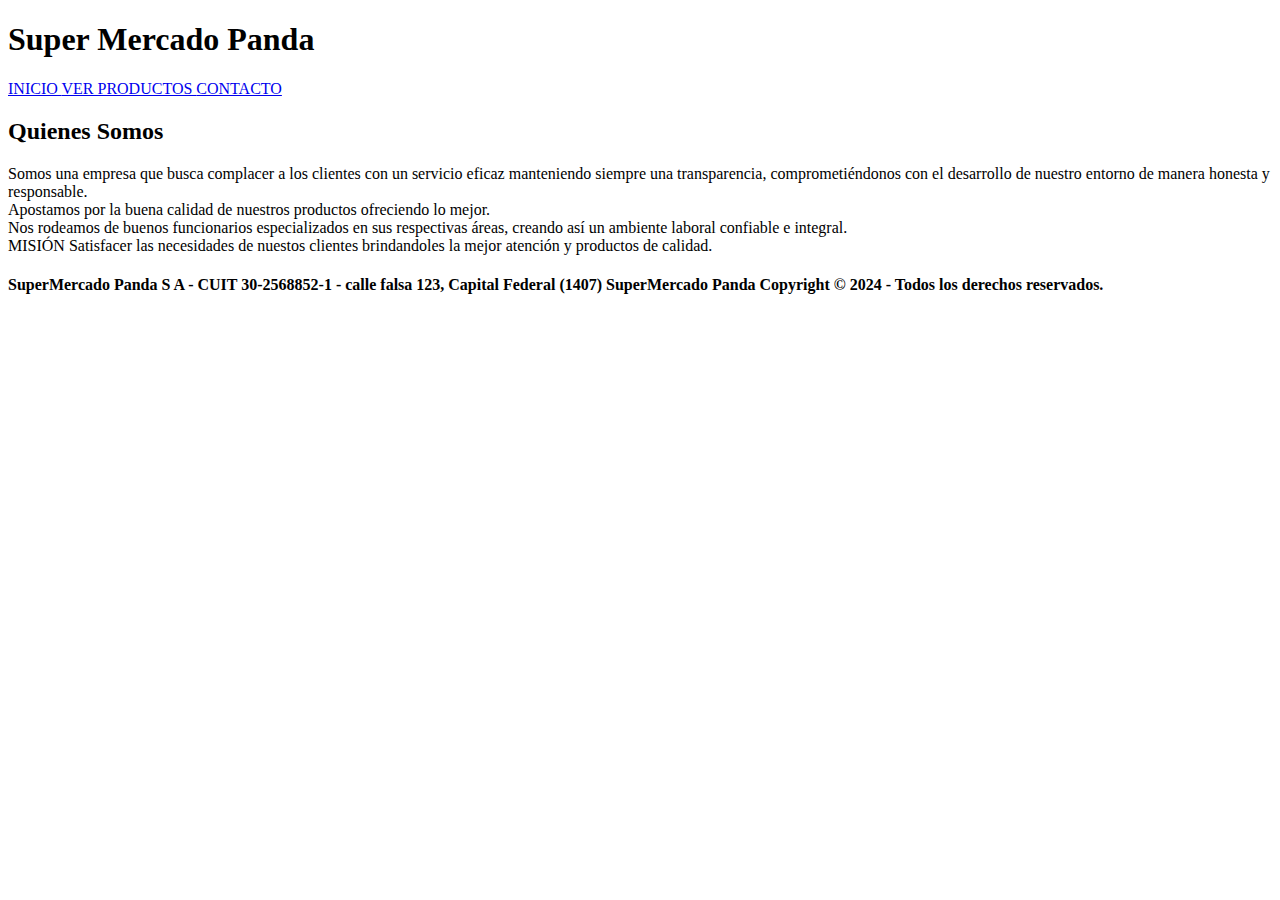
<file: Trabajo Final Terminado/index.html>
<!DOCTYPE html>
<html lang="en">
<head>
    <meta charset="UTF-8">
    <meta name="viewport" content="width=device-width, initial-scale=1.0">
    <link rel="stylesheet" href= "C:\Users\MAGIA\OlavarraFps\clase1\TrabajoFinal\Css\indexstyle.css">
    
<title>SuperMercado Panda</title>

</head>
<body>
<div class ="contPrinp1">

<header class="headerPp1"> 
<h1>Super Mercado Panda</h1>
</header>

<nav class="navegarPp1">
    <a href="C:\Users\MAGIA\OlavarraFps\clase1\TrabajoFinal\index.html"> INICIO </a>
    <a href="C:\Users\MAGIA\OlavarraFps\clase1\TrabajoFinal\compra.html"> VER PRODUCTOS </a>
    <a href="C:\Users\MAGIA\OlavarraFps\clase1\TrabajoFinal\consulta.html"> CONTACTO </a>
</nav>

<div class="imagenP1"> 
   
</div>

<div class="textP1">
<h2>Quienes Somos</h2>
<p>
Somos una empresa que busca complacer a los clientes con un servicio eficaz manteniendo siempre una transparencia,
comprometiéndonos con el desarrollo de nuestro entorno de manera honesta y responsable.  </br> 
Apostamos por la buena calidad de nuestros productos ofreciendo lo mejor. </br> 
Nos rodeamos de buenos funcionarios especializados en sus respectivas áreas,
creando así un ambiente laboral confiable e integral. </br> 
MISIÓN Satisfacer las necesidades de nuestos clientes brindandoles la mejor atención y productos de calidad.

</p>
</div>


<footer class="footerPp1">
    <h4>
        SuperMercado Panda S A - CUIT
        30-2568852-1 -
        calle falsa 123,
        Capital Federal (1407)
           
        SuperMercado Panda Copyright © 2024 - Todos los derechos reservados.</h4>     
</footer>

</div>

<script src = "C:\Users\MAGIA\OlavarraFps\clase1\TrabajoFinal\js\pagina1Scrip.js"> </script>

</body>
</html>
</file>
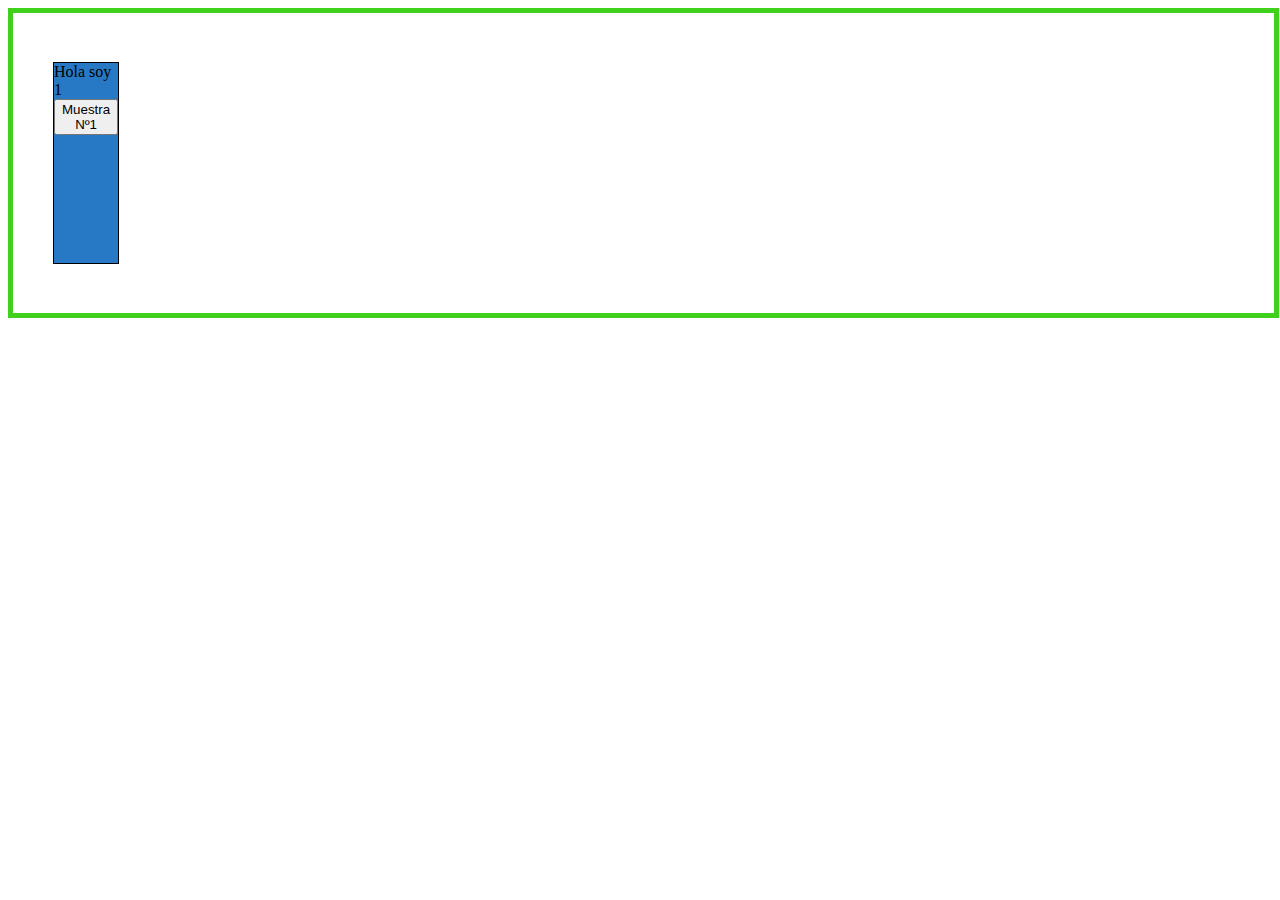
<file: 2divs/2Divs.html>
<!DOCTYPE html>
<html lang="en">
<head>
   
    <meta charset="UTF-8">
    <meta name="viewport" content="width=device-width, initial-scale=1.0">
    <link rel="stylesheet" href="./2DivsCss/2DivsStyle.css">
    <title>dosdivs</title>



</head>

<body>

<div id="numero1">
    Hola soy 1
    <button type="button" id = "button1"> Muestra Nº1 </button>
</div>

<div id="numero2">
    Hola soy 2
    <button id= "button2" > Muestra Nº2 </button>
</div>   
<script src = "./2DvisJs/2DivsJs.js"></script>

</body>
</html>
</file>
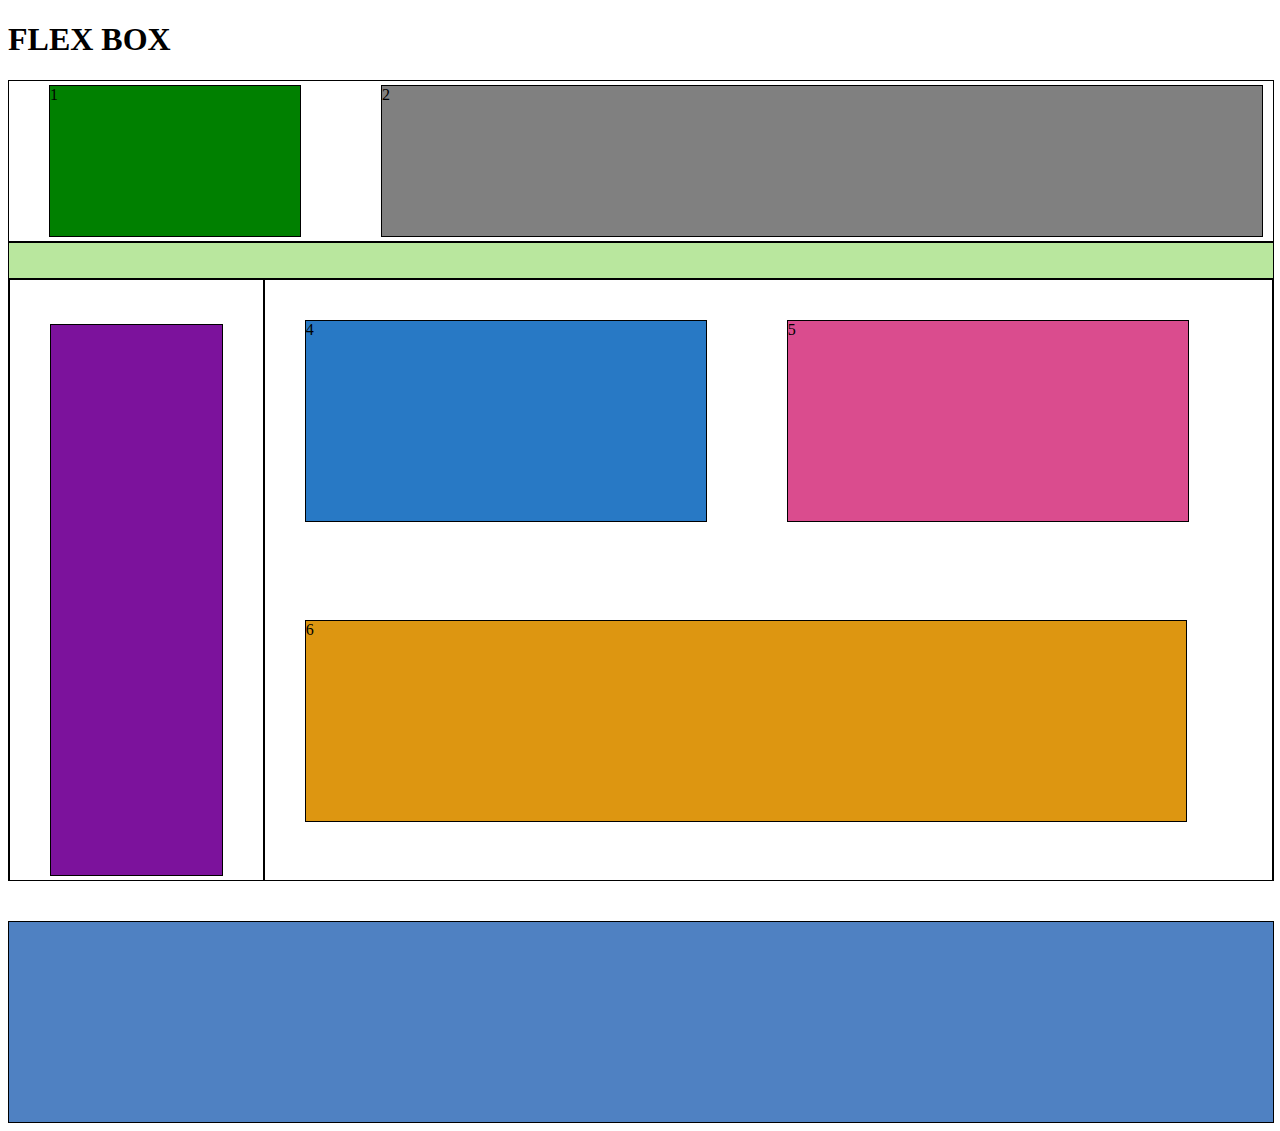
<file: ejercicio flexbox 01-07/flexbox.html>
<!DOCTYPE html>

<html lang="en">

<head>
    <meta charset="UTF-8">
    <meta name="viewport" content="width=device-width, initial-scale=1.0">
    <!-- con el link se referencia la carpeta y el archivo css para la pagina-->
    <title>flex box</title>
    <link rel="stylesheet" href="./styleflex.css">
   

 </head>

<body>
    <h1> FLEX BOX</h1>
<div class = "padre" >

<div class = "caja1">1</div>
<div class = "caja2">2</div>
</div>

<div class = "padre2" ></div>

<div class = "padre3" >

<div class = "padre4" >
<div class = "caja3" ></div>
</div>

<div class = "padre5" >
<div class = "caja4">4</div>
<div class = "caja5">5</div>
<div class = "caja6">6</div>
</div>

</div>

<div class = "padre6" ></div>



</body>

</html>
</file>
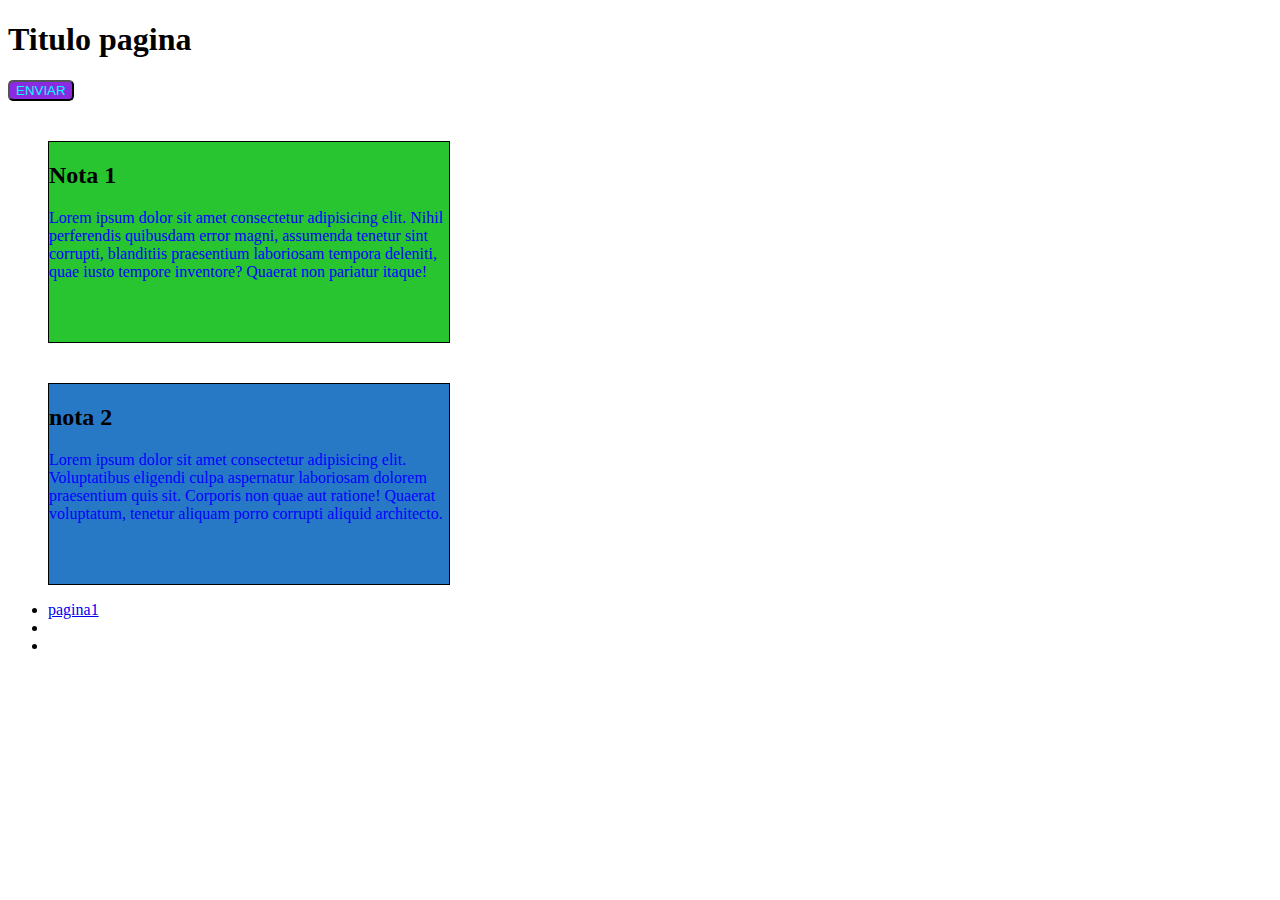
<file: TPkaren05-07/trabajopKaren.html>
<!--Realicen una página:
•Elementos anidados.
•Utilizar selectores anidados para dar estilos.
•Probar colisiones y ver qué estilo se impone. (Esto les dije
 que es mas para ellos 
no tienen que mostrar nada en particular en el ejercicio)
Diseñe un link que debe:
•Cambiar levemente su color al pasar por arriba con el cursor
•Cambiar de color al ser visitado.-->


<!DOCTYPE html>
<html lang="en">
<head>
    <meta charset="UTF-8">
    <meta name="viewport" content="width=device-width, initial-scale=1.0">
    <link rel="stylesheet" href="./styletp.css">
    <title>Document</title>


</head>

<body>
    <h1>Titulo pagina </h1>
    <button class = "btn1"> enviar </button>
    <div class = "padre1"> 

<div class="nota1"> <h2> Nota 1 </h2>

<p>Lorem ipsum dolor sit amet consectetur adipisicing elit. Nihil perferendis quibusdam error magni, assumenda tenetur sint corrupti, blanditiis praesentium laboriosam tempora deleniti,
     quae iusto tempore inventore? Quaerat non pariatur itaque! </p>

</div>

<div class= "nota2"> <H2>nota 2</H2>
<p>Lorem ipsum dolor sit amet consectetur adipisicing elit. Voluptatibus eligendi culpa aspernatur laboriosam dolorem praesentium quis sit. Corporis non quae aut ratione!
     Quaerat voluptatum, tenetur aliquam porro corrupti aliquid architecto.</p>
</div>

</div>
<ul>
    <li> <a class="enlace" href="https://www.google.com/"> pagina1</a></li>
    <li></li>
    <li></li>
</ul>



</body>
</html>
</file>
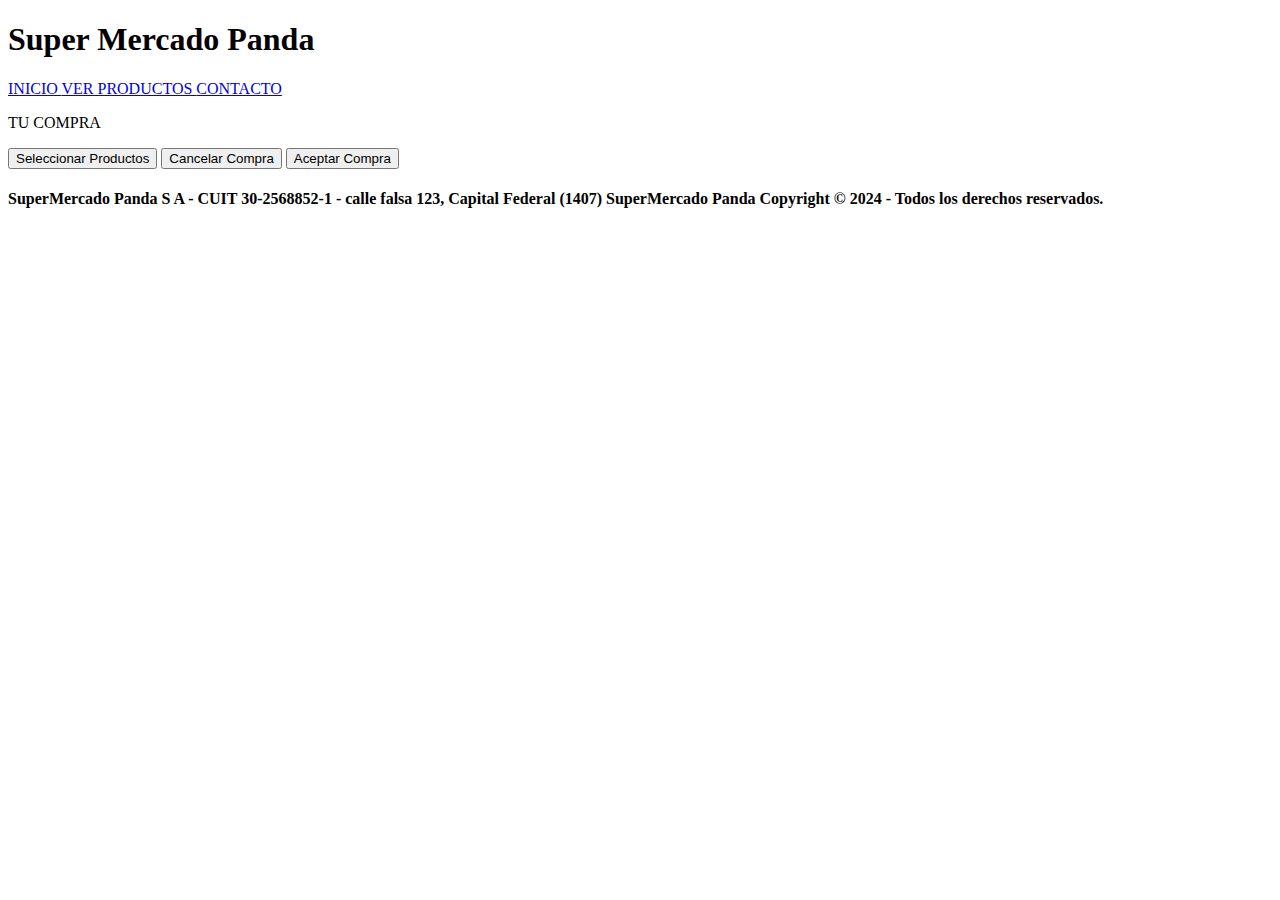
<file: Trabajo Final Terminado/compra.html>
<!DOCTYPE html>
<html lang="en">
<head>
    <meta charset="UTF-8">
    <meta name="viewport" content="width=device-width, initial-scale=1.0">
    <link rel="stylesheet" href="C:\Users\MAGIA\OlavarraFps\clase1\TrabajoFinal\Css\comprastyle.css">
    
<title>SuperMercado Panda Compras</title>


</head>
<body>
    <div class ="contPrinp2">

<header class="headerPp2"> 

<h1>Super Mercado Panda</h1>

</header>


<nav class="nav">
    <a href="C:\Users\MAGIA\OlavarraFps\clase1\TrabajoFinal\index.html"> INICIO </a>
    <a href="C:\Users\MAGIA\OlavarraFps\clase1\TrabajoFinal\compra.html"> VER PRODUCTOS </a>
    <a href="C:\Users\MAGIA\OlavarraFps\clase1\TrabajoFinal\consulta.html"> CONTACTO </a>
     </nav>

<div class="productosc">

<div class="producto" id="prod1"> </div>

<div class="producto" id="prod2"></div>
<div class="producto" id="prod3"></div>
<div class="producto" id="prod4"></div>
<div class="producto" id="prod5"></div>
<div class="producto" id="prod6"></div>
<div class="producto" id="prod7"></div>
<div class="producto" id="prod8"></div>
<div class="producto" id="prod9"></div>
<div class="producto" id="prod10"></div>

</div>


<div class = "compraT"> 
    <p> TU COMPRA </p>

    <button id ="btnprod1"> Seleccionar Productos </button>
    <button id ="btnprod5"> Cancelar Compra </button>
    <button id ="btnprod4"> Aceptar Compra</button>
    
    <ol id = "proDT">
        
    </ol>

    </div>

<footer class="footerP2">
    <h4>
        SuperMercado Panda S A - CUIT
        30-2568852-1 -
        calle falsa 123,
        Capital Federal (1407)
           
        SuperMercado Panda Copyright © 2024 - Todos los derechos reservados.</h4>    
</footer>

</div>


<script src = "C:\Users\MAGIA\OlavarraFps\clase1\TrabajoFinal\js\comprascrip.js"> </script>

</body>
</html>
</file>
<file: 2divs/2DivsCss/2DivsStyle.css>
body{
    width: 98.5%;
    height: 300px;
    border : 5px solid rgb(63, 209, 27);
    
    display: flex;
    align-items: center;
    background-color: white;
}


#numero1{
    width: 200px;
                height: 200px;
                border: 1px solid black;
                background-color: rgb(40, 121, 197);
                visibility: visible;
                margin-top: 40px;
                margin-left:40px;
                margin-right:40px;
                margin-bottom:40px;
}



#numero2{
    width: 200px;
    height: 200px;
    border: 1px solid black;
    background-color: rgb(40, 121, 197);
    visibility: hidden;
    margin-top: 40px;
    margin-left:1200px;
    margin-right:40px;
    margin-bottom:40px;
}
</file>
<file: ejercicio flexbox 01-07/styleflex.css>
.padre{
width: 100%;
height: 160px;
border : 1px solid black;
display:  flex;

align-items: center;
background-color: white;

}

.caja1{
    width:250px;
    height: 150px;
    border: 1px solid black;
    background-color: green;
    margin-left:40px;
    margin-right:40px;
    }
    .caja2{
        width: 880px;
        height: 150px;
        border: 1px solid black;
        background-color: grey;
            
            margin-left:40px;
   

        }


.padre2{
    width: 100%;
    height: 35px;
    border : 1px solid black;
    display:  flex;
    
    justify-content: space-evenly;
    align-items: center;
    background-color: rgb(185, 231, 158);
    flex-wrap: wrap;
    }

    .padre3{
        width: 100%;
        height: 600px;
        border : 1px solid black;
        display:  flex;
        align-items: center;
        background-color: red;
    }

    .padre4{
width: 20%;
height: 600px;
border : 1px solid black;
display:  flex;
align-items: center;
background-color: white;
   
    
        }
        .caja3{
            width: 250px;
            height: 550px;
            border: 1px solid black;
            background-color: rgb(124, 18, 156);

            margin-top: 40px;
            margin-left:40px;
            margin-right:40px;

            }

            .padre5{
        width: 80%;
        height: 600px;
        border : 1px solid black;
        
        display: flex;
flex-wrap: wrap;
        background-color: white;
            
                }


            .caja4{
                width: 400px;
                height: 200px;
                border: 1px solid black;
                background-color: rgb(40, 121, 197);

                margin-top: 40px;
                margin-left:40px;
                margin-right:40px;
                
                }

                .caja5{
                    width: 400px;
                 height: 200px;
                    border: 1px solid black;
                    background-color: rgb(218, 76, 142);

                    margin-top: 40px;
                    margin-left:40px;
                    margin-right:40px;


                    }
                    .caja6{
                        width: 880px;
                        height:200px;
                        border: 1px solid black;
                        background-color: #dd9611;
                        
                        margin-top: 40px;
                        margin-left:40px;
                        margin-right:40px;

                        }

                        .padre6{
                            width: 100%;
                            height: 200px;
                            border : 1px solid black;
                            display:  flex;
                            margin-top: 40px;
                           
                            background-color: rgb(79, 129, 194);
                           
                            }
</file>
<file: TPkaren05-07/styletp.css>
.h1{
    width: 100%;
    height: 60px;
    color: blue;
background-color: aqua;
display: inline;
}
.btn1{
    background-color: blueviolet;
    padding: auto;
    color: aqua;
text-transform: uppercase;
border-radius: 5px;
transition:0.4s ease-in-out 0.1s;
}

.btn1:hover{
    background-color: chartreuse;
}

.enlace:hover {
    background-color: rgb(184, 21, 21);
    color: rgb(38, 221, 221);
    }
 .enlace:active {
background-color: rgb(60, 122, 84);
color: azure;
}


.enlace:visited {
    color: rgb(42, 54, 165);
}


.padre{
    width: 100%;
    height: 600px;
    border : 1px solid black;
   display: inline-block;
    display: flex;

    background-color:palevioletred ;
}

.nota1{

    width: 400px;
    height: 200px;
    border: 1px solid black;
    background-color: rgb(40, 197, 48);

    margin-top: 40px;
    margin-left:40px;
    margin-right:40px;
    

}
.nota2{


    width: 400px;
    height: 200px;
    border: 1px solid black;
    background-color: rgb(40, 121, 197);

    margin-top: 40px;
    margin-left:40px;
    margin-right:40px;
    
}

p {
    color: blue;
    font-size:medium;
   }
</file>
